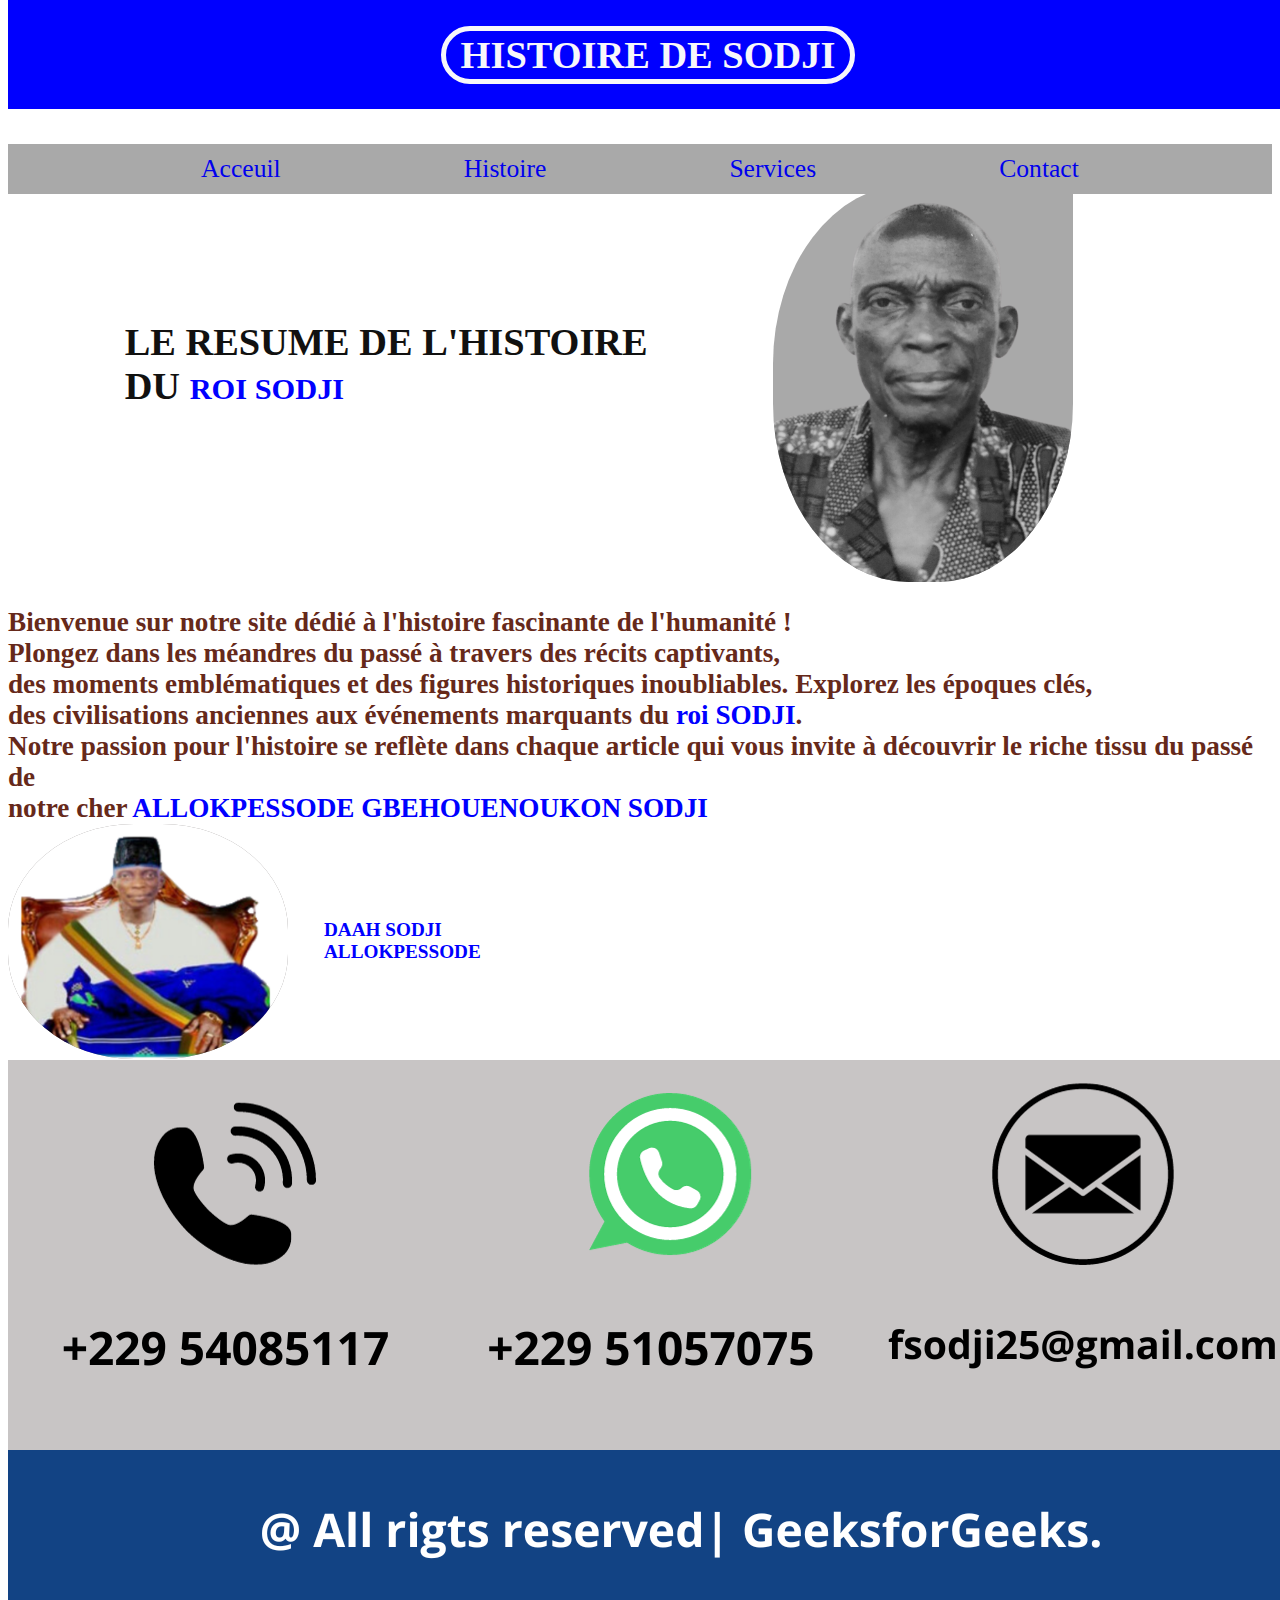
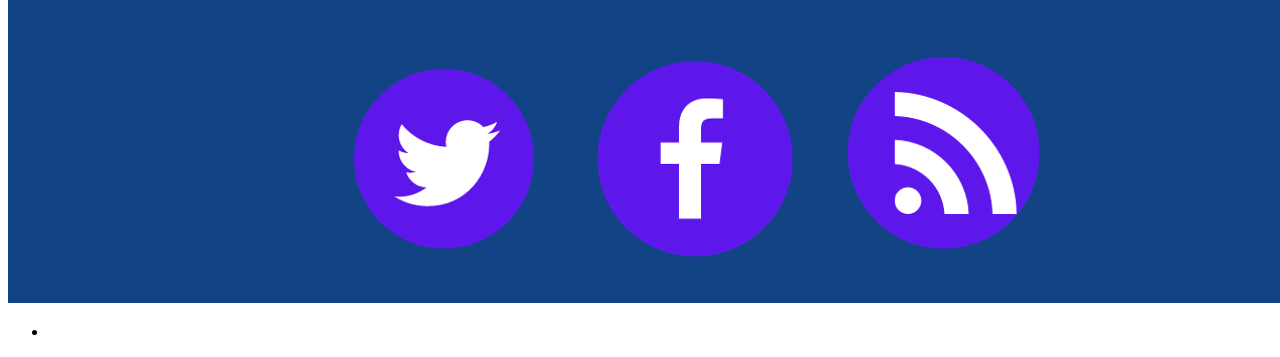
<file: site web de Sodji/index.html>
<!DOCTYPE html>
<html lang="en">
<head>
    <meta charset="UTF-8">
    <meta name="viewport" content="width=device-width, initial-scale=1.0">
    <title>L'histoire du Roi SODJI</title>
    <link rel="stylesheet" href="CSS/style.css">
</head>
<body>
      <header>
         <h1>HISTOIRE DE SODJI</h1> 
         </header>
            <nav>
              <ul>
                  <li><a href="index.html">Acceuil</a></li>
                  <li><a href="pages/histoire.html">Histoire</a></li>
                  <li><a href="pages/service.html">Services</a></li>
                  <li><a href="pages/contact.html">Contact</a></li>
                </ul>
            </nav>
   
    
      <section class="welcom">
           <img src="images/IMG_20231118_224616_892-removebg-preview.png" alt="Roi SODJI">
           <h2>LE RESUME DE L'HISTOIRE <br>         DU <span>ROI SODJI</span></h1>
      </section>

      <main class="main-content"> 
         <h3>Bienvenue sur notre site dédié à l'histoire fascinante de l'humanité ! <br>Plongez dans les méandres du passé à travers des récits captivants, <br>des moments emblématiques et des figures historiques inoubliables. Explorez les époques clés, <br>des civilisations anciennes aux événements marquants du <strong> <span>roi SODJI</span></strong>. <br>Notre passion pour l'histoire se reflète dans chaque article qui vous invite à découvrir le riche tissu du passé de <br>notre cher <strong> <span>ALLOKPESSODE GBEHOUENOUKON SODJI</span></strong> </h3>
         <img src="images/Roi sodji.png" alt="dah sodji">
         <P> <strong>DAAH  SODJI  ALLOKPESSODE</strong></P>
      </main>
     <footer>
        <img src="images/fooder.png" alt="footer">
     </footer>
</body>
</html>
<ul>
   <li></li>
   <a href=""></a>
</ul>
</file>
<file: site web de Sodji/CSS/style.css>
header{
    position: fixed;
   background-color: blue ;
    width: 100%;
    z-index: 5;
    text-align: center;
    margin-top: -25PX;

} 
 header h1{
    font-size: 2.4rem;
    font-weight: bold;
    border: solid 5px  rgb(247, 247, 250) ;
    display: inline-block;
    padding: 2px 15px;
    border-radius: 32px;
   /* background-color: blue;*/
    color: rgb(247, 247, 250) ;
    
    
 }

.welcom{
    max-width: 100%;
    width: 1200px;
   /* background-color: darkgray;*/
    position: relative;
    margin: 10px auto;
    height: 470px;
    

}
 .welcom img{
    position: absolute;
    left: 60%;
    width: 300px;
    border-radius: 45%;
    background-color: darkgrey;
    border-top-right-radius: 0%;
    top: 18%;
 }

 .welcom h2{
    position: absolute;
    font-size: 2.4rem;
    left: 6%;
    top: 40%;
    color: rgb(17, 17, 16);
 }

 .welcom h2 span{
    color: blue;
    font-weight: bold;
 }
 nav{
    top: 16%;
    margin: 25px auto;
    position: sticky;
    background-color: darkgrey ;
    width: 100%;
    z-index: 5;
}
nav ul{
    display: flex;
    justify-content: space-evenly;
    list-style-type: none;
    padding: 10px;
 }
    
    

 nav ul li a{
    text-decoration: none;
    font-size: 1.6rem;
    /*font-weight: bold;*/
   
    
 }
 
 main{
    max-width: 100%;
   
   /* background-color: darkgray;*/
    position: relative;
    margin: 10px auto;
    height: 470px;
 }
 main h3{
    position: absolute;
    font-size: 1.7rem;
    /*background-color: rgb(209, 208, 205);*/
    color: rgb(102, 41, 26);
 }
 main p{
   color: blue;
   position: absolute;
   font-size: 1.2rem;
   left: 25%;
   width: 200px;
   top: 68%;
 }
 main h3 span{
    color: blue;
    font-weight: bold;
}
 
main img{
    position: absolute;
   /* left: 10%;*/
    width: 280px;
    border-radius: 45%;
   background-color: rgb(133, 127, 127);
   /* border-top-right-radius: 0%;*/
    top: 52%;
}
footer img{
    position: sticky;
   top: 100%;
   
    
}
div{
   max-width: 100%;
   width: 1200px;
  /* background-color: darkgray;*/
   position: relative;
   margin: 10px auto;
   height: 400px;
   
} 
div img{
   width: 200px;
   border-radius: 40%;
   background-color: darkgrey;
   position: absolute;
   top: 10%;
} 
div h4{
   color: rgb(71, 71, 161);
   text-align: center;
   top: 20%;
   position: absolute;
   font-size: 2.3rem;
}
div p{
   font-size: 2rem;
   left: 20%;
   top: 5%;
   color: rgb(17, 17, 16);
   position: absolute; 

}

div h5{
   color: blue;
  /* position: absolute;*/
   text-align: center;
   font-size: 2rem;
}

main h6{
   color: rgb(17, 17, 16);
   font-size: 1rem;
   top: 1%;
   position: absolute;
   left: 1%;
  /* width: -1000px;*/
}
h6 strong{
   font-size: 2.5rem; 
   text-align: center; 

}

h6 span{
   font-size: 1.7rem;  
   top: 2%;
   color: rgb(17, 17, 16);
}

section{
   position: absolute;
   top: 25%;
   width: 1200px;
   left: 1%;
}


section p{
   
   font-size: 1rem;
   top: 25%;
   
     
} 
section strong{
   
   font-size: 1.5rem;  
   color: rgb(17, 17, 16);
  
} 
section span{
   
   font-size: 1.9rem;
   color: rgb(73, 35, 29);  
   top: 5%;
   
}
section img{

   left: 60%;
   width: 200px;
   border-radius: 45%;
}
</file>
